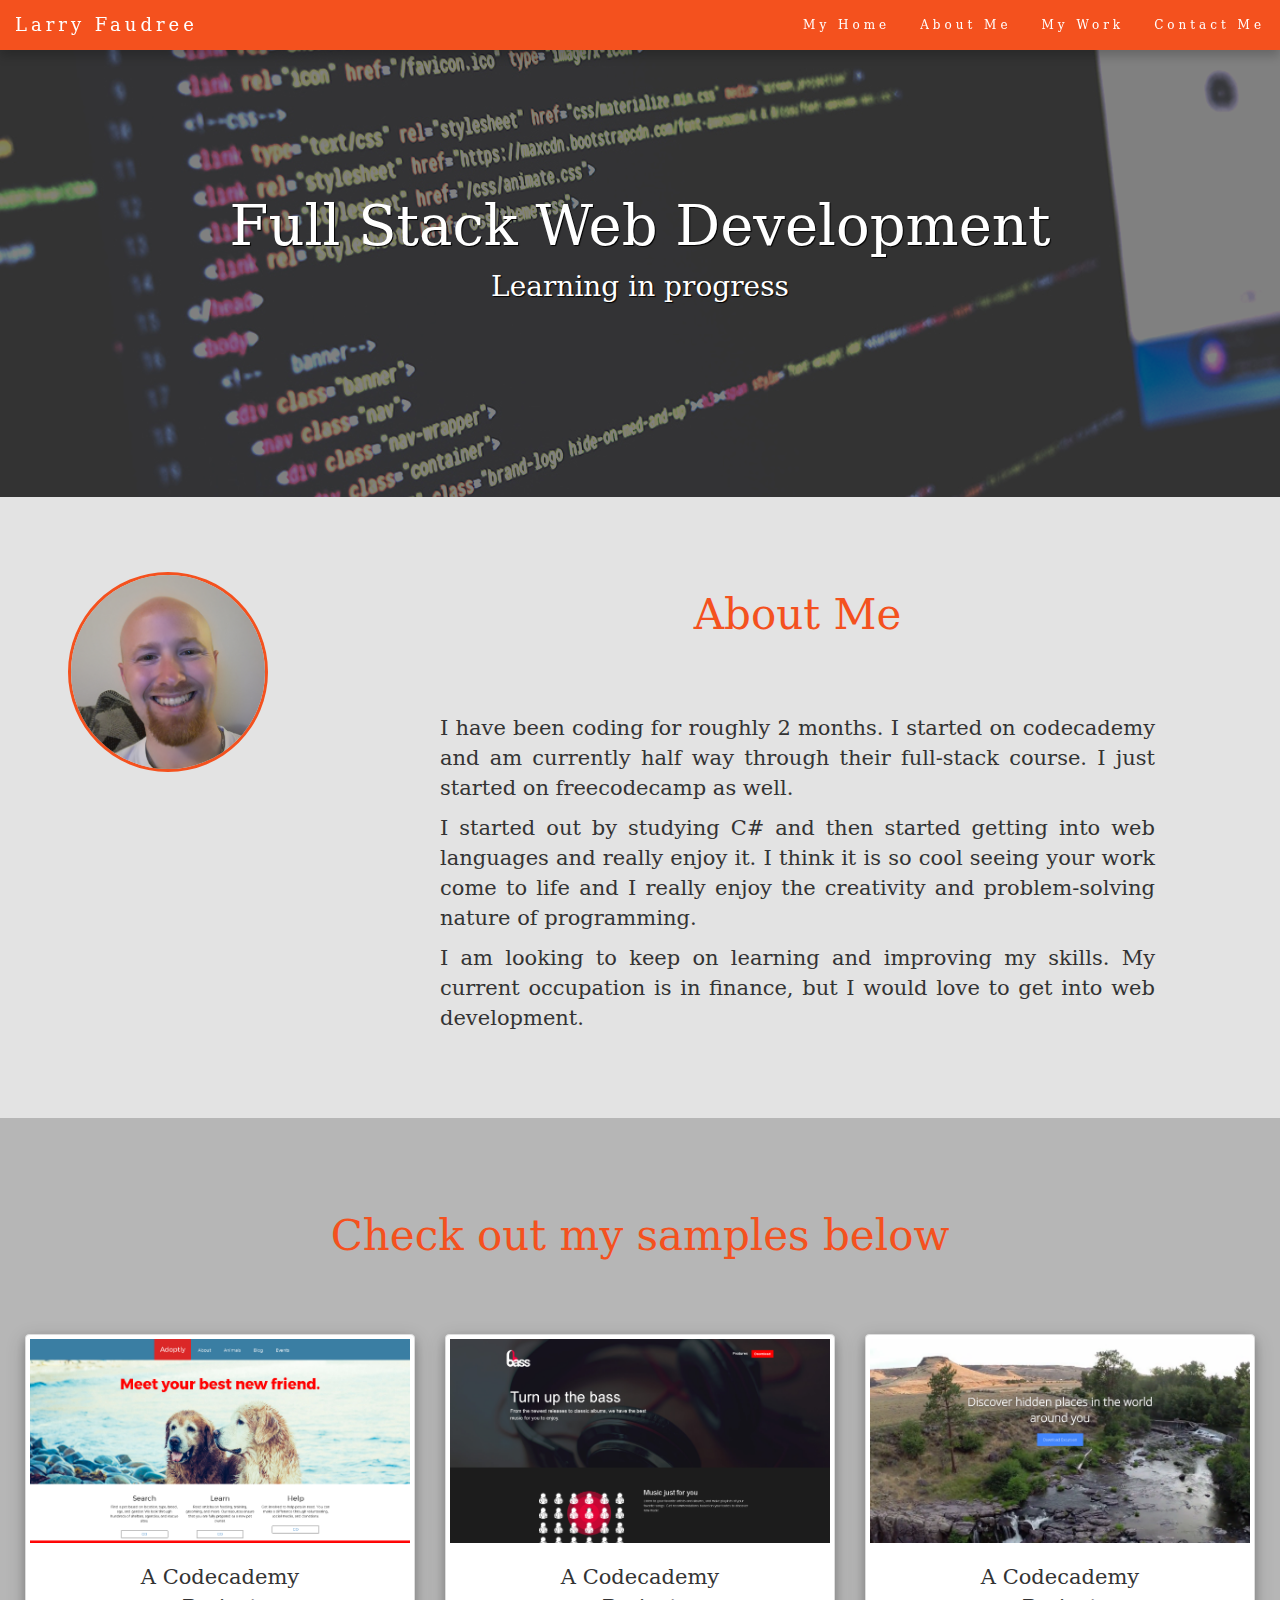
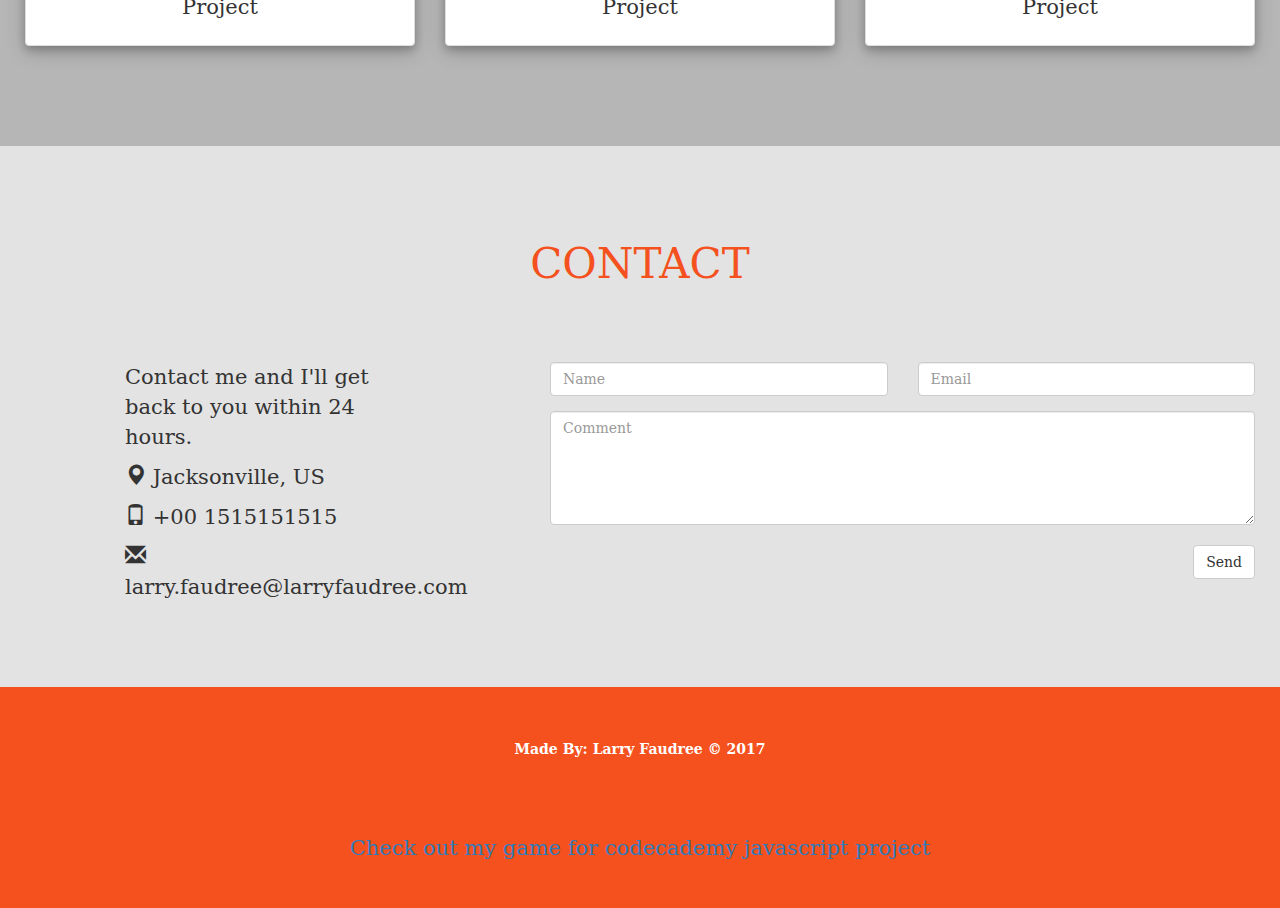
<file: index.html>
<!doctype html>
<html>
<head>
<meta charset="utf-8">
<meta name="keywords" content="Web devlopment, Web design, HTML, CSS, XML, JavaScript">
<meta name="author"  content="Larry Faudree">
<meta name="viewport" content="width=device-width, initial-scale=1.0">

<title>Larry Faudree Web Design</title>
<link rel="stylesheet" href="https://maxcdn.bootstrapcdn.com/bootstrap/3.3.7/css/bootstrap.min.css">
<link type="text/css" rel="stylesheet" href="css/style.css">  <!-- The primary stylesheet  -->

<script src="https://ajax.googleapis.com/ajax/libs/jquery/3.1.1/jquery.min.js"></script>
<script src="js/jquery-1.11.3.min.js"></script>
<script src="js/bootstrap.js"></script>
<script src="js/main.js"> </script>  <!-- The Main JS -->
<script src="js/sidenav.js"></script>
</head>

<body>

<div class="header" id="home">  <!--HEADER WRAPPER -->
  <nav class="navbar navbar-fixed-top navbar-default">
    <div class="container-fluid">
      <!-- Brand and toggle get grouped for better mobile display -->
      <div class="navbar-header">
        <button type="button" class="navbar-toggle collapsed" data-toggle="collapse" data-target="#topFixedNavbar1" aria-expanded="false"><span class="sr-only">Toggle navigation</span>
        <span class="icon-bar"></span>
        <span class="icon-bar"></span>
        <span class="icon-bar"></span>
        </button>
        <a class="navbar-brand">Larry Faudree</a>
      </div>
      <!-- Collect the nav links, forms, and other content for toggling -->
      <div class="collapse navbar-collapse" id="topFixedNavbar1">
        <ul class="nav navbar-nav navbar-right">
          <li><a href="#home">My Home<span class="sr-only">(current)</span></a></li>
          <li><a href="#about">About Me</a></li>
          <li><a href="#works">My Work</a></li>
          <li><a href="#contact">Contact Me</a></li>
        </ul>               
      </div>
      <!-- /.navbar-collapse -->
    </div>
    <!-- /.container-fluid -->
  </nav>
</div>
    
<div class="jumbotron">
  <h1>Full Stack Web Development</h1>
  <p>Learning in progress</p>
</div>
 
  
<div class="container-fluid about" id="about">
   <div class="row">
     <div class="col-sm-3 me">
    <img src="images/ME (2).jpg" alt="me" id="me">
	   </div>
     <div class="col-sm-9">
	<h2>About Me</h2>
	<p> I have been coding for roughly 2 months. I started on codecademy and am currently half way through their full-stack course. I just started on freecodecamp as well.</p>
    <p> I started out by studying C# and then started getting into web languages and really enjoy it. I think it is so cool seeing your work come to life and I really enjoy the creativity and problem-solving nature of programming.</p>
    <p> I am looking to keep on learning and improving my skills. My current occupation is in finance, but I would love to get into web development.</p>
	   </div>
  </div>
</div>

<div class="works" id="works">
<h2>Check out my samples below</h2>
<div class="row">
  <div class="col-md-4">
    <div class="thumbnail">
      <a href="schoolprojects/Adoptly/index.html" target="_blank">
        <img src="images/schoolProjects_Adoptly_index.png" alt="project image" style="width:100%">
        <div class="caption">
          <p>A Codecademy Project</p>
        </div>
      </a>
    </div>
  </div>
  <div class="col-md-4">
    <div class="thumbnail">
      <a href="schoolprojects/Bass/index.html" target="_blank">
        <img src="images/choolProjects_Bass_index.png" alt="Nature" style="width:100%">
        <div class="caption">
          <p>A Codecademy Project</p>
        </div>
      </a>
    </div>
  </div>
  <div class="col-md-4">
    <div class="thumbnail">
      <a href="schoolprojects/Excursion_w_video/index.html" target="_blank">
        <img src="images/schoolProjects_Excursion_w_video_index.png" alt="Fjords" style="width:100%">
        <div class="caption">
          <p>A Codecademy Project</p>
        </div>
      </a>
    </div>
  </div>
</div>
</div>

<!-- <div class="works" id="works">
  <h2>Check out my work below</h2>
  <div class="row thumbsrow">
   <div class="col-sm-4">
     <div class="thumbnail">
       <img src="images/dogs_screen_md.png" alt="adoptly" class="thumb">
	  <div class="description">
	    <p>Codecademy Project</p>
	  </div>
	 </div>
   </div>
   <div class="col-sm-4">
      <div class="thumbnail">
        <img src="images/headlines_screen_md.png" alt="headlines" class="thumb">
	  <div class="description">
	  <p>Codecademy Project</p>
		  </div>
	   </div>
	</div>
    <div class="col-sm-4">
      <div class="thumbnail">
        <img src="images/newsroom_screen_md.png" alt="move" class="thumb">
	  <div class="description">
	  <p>Codecademy Project</p>
		  </div>
		  </div>
	</div>
  </div>
</div>
-->

<div class="container-fluid bottom" id="contact">
  <h2 class="text-center">CONTACT</h2>
  <div class="row">
    <div class="col-sm-5">
      <p>Contact me and I'll get back to you within 24 hours.</p>
      <p><span class="glyphicon glyphicon-map-marker"></span> Jacksonville, US</p>
      <p><span class="glyphicon glyphicon-phone"></span> +00 1515151515</p>
      <p><span class="glyphicon glyphicon-envelope"></span> larry.faudree@larryfaudree.com</p> 
    </div>
    <div class="col-sm-7">
      <div class="row">
        <div class="col-sm-6 form-group">
          <input class="form-control" id="name" name="name" placeholder="Name" type="text" required>
        </div>
        <div class="col-sm-6 form-group">
          <input class="form-control" id="email" name="email" placeholder="Email" type="email" required>
        </div>
      </div>
      <textarea class="form-control" id="comments" name="comments" placeholder="Comment" rows="5"></textarea><br>
      <div class="row">
        <div class="col-sm-12 form-group">
          <button class="btn btn-default pull-right" type="submit">Send</button>
        </div>
      </div> 
    </div>
  </div>
</div>
  

<div class="footer">
	<h2>Made By: <span>Larry Faudree &copy 2017</span></h2>
	<p style="text-align: center"><a href="schoolprojects/Gamebook/index.html" target="_blank">Check out my game for codecademy javascript project</a></p>
</div>

</body>
</html>
</file>
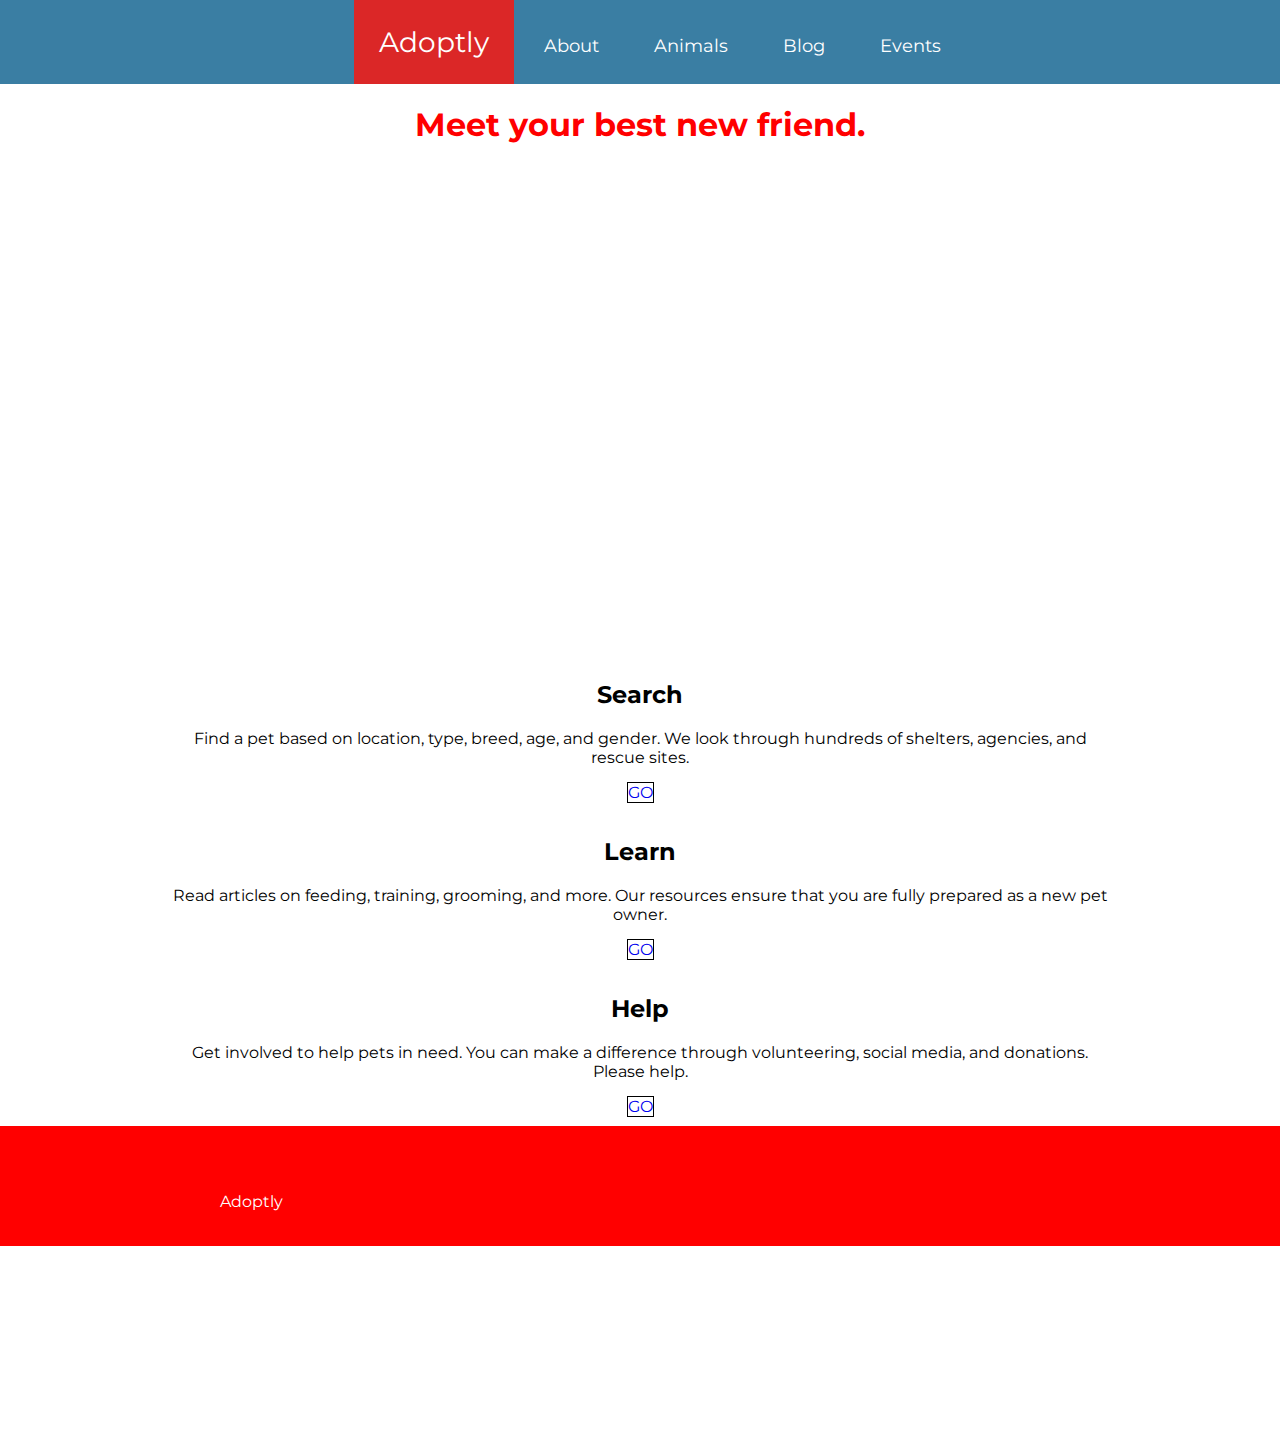
<file: schoolprojects/Adoptly/index.html>
<!doctype html>
<html>
  <head>
    <link rel="stylesheet" href="https://s3.amazonaws.com/codecademy-content/projects/bootstrap.min.css">
    <link href='https://fonts.googleapis.com/css?family=Montserrat:400,700' rel='stylesheet' type='text/css'>
    <link href='https://fonts.googleapis.com/css?family=Open+Sans:400' rel='stylesheet' type='text/css'>
    <link rel="stylesheet" href="css/style.css">
  </head>
  <body>
    <div class="header">
      <div class="container">
        <div class="nav">
        <ul>
          <li class="main">Adoptly</li>
          <li>About</li>
          <li>Animals</li>
          <li>Blog</li>
          <li>Events</li>
        </ul>
        </div>
      </div>
    </div>

    <div class="jumbotron">
      <div class="container">
        <h1>Meet your best new friend.</h1>
      </div>
    </div>

    <div class="supporting">
      <div class="container">
        <div class="row">
          <div class="col-md-4">
            <h2>Search</h2>
            <p>Find a pet based on location, type, breed, age, and gender. We look through hundreds of shelters, agencies, and rescue sites.</p>
            <a href="#" class="btn">GO</a>
          </div>
          <div class="col-md-4">
            <h2>Learn</h2>
            <p>Read articles on feeding, training, grooming, and more. Our resources ensure that you are fully prepared as a new pet owner.</p>
            <a href="#" class="btn">GO</a>
          </div>
          <div class="col-md-4">
            <h2>Help</h2>
            <p>Get involved to help pets in need. You can make a difference through volunteering, social media, and donations.<br> Please help.</p>
            <a href="#" class="btn">GO</a>
          </div>
        </div>
      </div>
    </div>
    
    <div class="footer">
      <div class="container">
        <div class="row">
          <div class="col-md-2 bottom">
            <p>Adoptly</p>
          </div>
          <div class="col-md-10 bottom">
            <ul class="nav nav-pills pull-right">
              <li role="presentation">FAQ</li>
              <li role="presentation">Content</li>
            </ul>
          </div>
        </div>
      </div>
    </div>
  </body>
</html>
</file>
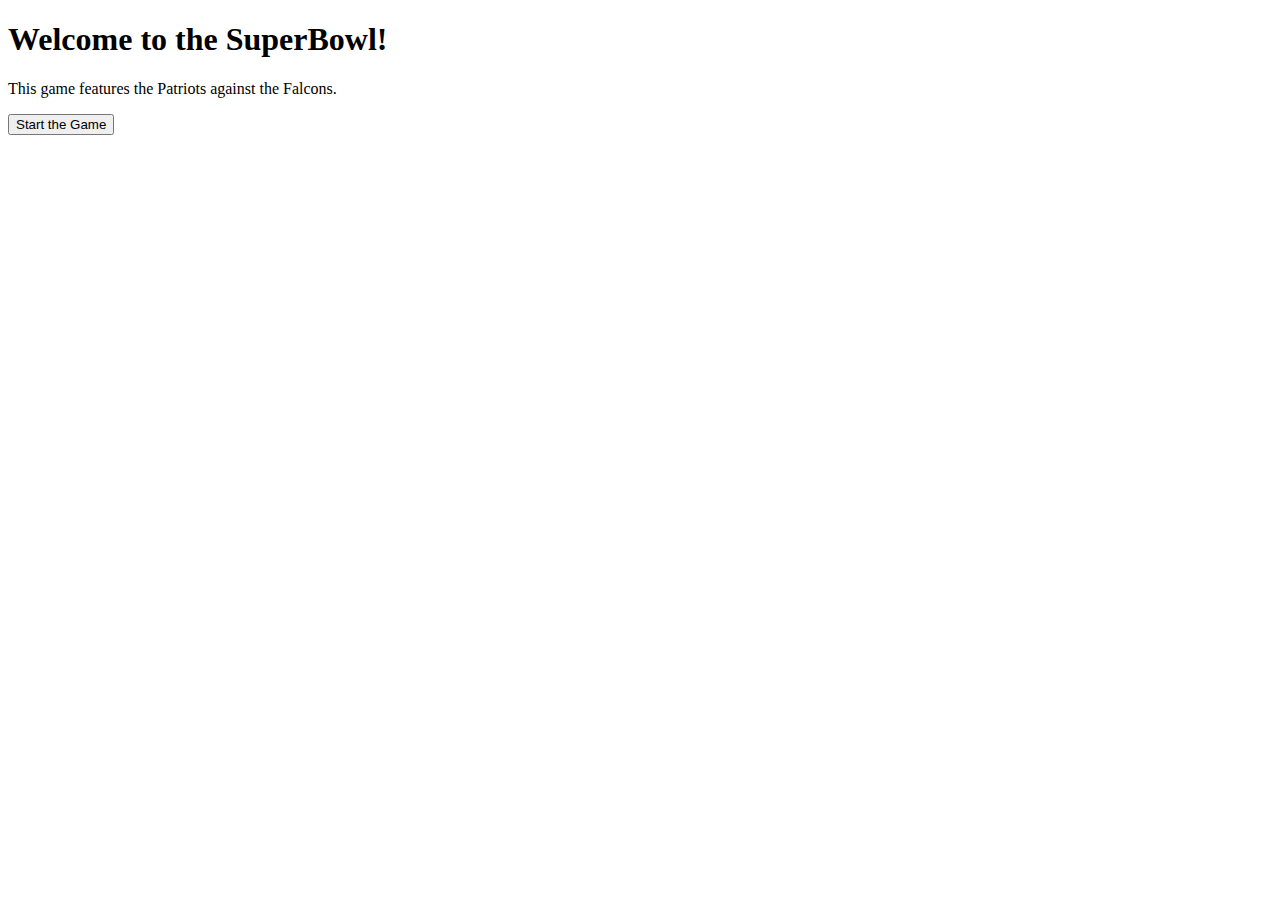
<file: schoolprojects/Gamebook/index.html>
<!DOCTYPE html>
<html>
<head>
<script src="http://code.jquery.com/jquery-1.11.1.min.js"></script>
<script src="js/main.js"></script>
</head>
<body>
<!-- GAMEBOOK -->
<h1>Welcome to the SuperBowl!</h1>
<p id="action">This game features the Patriots against the Falcons.</p>
<button type="button" id="startGame">Start the Game</button>

</body>
</html>
</file>
<file: css/style.css>
/* CSS Document */
html, body {
	font-family: Constantia, "Lucida Bright", "DejaVu Serif", Georgia, "serif";
}

.container-fluid {
	margin: 0;
}
/* navbar orange */
.navbar {
    margin-bottom: 0;
    background-color: #f4511e;
    z-index: 9999;
    border: 0;
    font-size: 12px !important;
    line-height: 1.42857143 !important;
    letter-spacing: 4px;
    border-radius: 0;
	box-shadow: 0 6px 10px 0 rgba(0, 0, 0, 0.2);
}

.navbar li a, .navbar .navbar-brand {
    color: #fff !important;
}

.navbar-nav li a:hover, .navbar-nav li.active a {
    color: #f4511e !important;
    background-color: #fff !important;
}

.navbar-default .navbar-toggle {
	border-color: white !important;
    color: #fff !important;
}


/* welcome page */
.jumbotron {
    background:url(../images/computercode_md.jpg) center center no-repeat;
	background-size: cover;
	background-color: gray;
	background-blend-mode: darken;
	color: white;
	text-shadow: 1px 1px 1px black;
	padding: 175px 25px;
	margin: 0;
	text-align: center;
}

.jumbotron p {
	font-size:  1.5em;
}

/* bout me section */
.about {
	padding: 75px 25px;
	text-align: justify;
	background-color: #E3E3E3;
}

.about h2, .works h2, .bottom h2 {
	text-align: center;
	color: #f4511e;
	font-weight: 500;
}

.me {
	margin: 0 auto;
	text-align: center;
	margin-bottom: 50px;
}

#me {
	border: 3px solid #f4511e;
	border-radius: 50%;
	width: 200px;
}

/* Portfolio images */
.works {
	background-color: #B6B6B6;
	padding: 75px 25px;
	margin: 0px auto;
}
/*
.works img {
	display: block;
	margin: auto;
	width: 100%;
	height: 350px;
	margin-bottom: 75px;
	margin: 10% auto;  
}  
*/

.thumbnail {
	background-color: white;
	box-shadow: 0 4px 8px 0 rgba(0, 0, 0, 0.2), 0 6px 20px 0 rgba(0, 0, 0, 0.19);
	margin-bottom: 25px;
	width: 100%;
	
	/*
	height: 350px;
	overflow: hidden;
	box-shadow: 1px 2px 1px black; */
}

.caption {
	margin-top: 10px;
	text-align: center;
}
/* thumbnail descriptions
.description {
	text-align: center;
	font-weight: 700;
	padding: 10px 20px;
}
*/
/* header spacing */
h2 {
	margin-bottom: 75px;
}

/* contact page */
.bottom {
	padding: 75px 25px;
    background-color: #E3E3E3;
}


/* footer */
.footer {
	background-color: #f4511e;
	padding: 35px 50px;
}

.footer H2 {
	text-align: center;
	color: white;
	font-size: 14px;
	font-weight: 700;
}

@media screen and (min-width: 600px) {
  	
  p {
	padding: 0px 100px;
  }
}

@media screen and (min-width: 400px) {
    .jumbotron h1 {
	   font-size: 4em;
    }
    .jumbotron p {
	   font-size: 2em;
    }	
    .about h2, .works h2, .bottom h2 {
	   font-size: 3em;
    }
	p {
	font-size: 1.5em;
    }
	
}
</file>
<file: schoolprojects/Adoptly/css/style.css>
html, body {
  margin: 0;
  padding: 0;
  font-family: 'Montserrat', sans-serif;
}

.container {
  max-width: 940px;
  margin: 0 auto;
  padding: 0;
}  

/* NAV */
.header {
  text-align: center;
  width: 100%;
  position: relative;
  height: auto;
  margin: 0 auto;
  background-color: #3a7ea3;
}
.nav ul {
  margin: 0 auto;
  font-size: 18px;
}
.nav ul li{
  display: inline-block;
  padding: 25px;
  color: white;
}
.nav .main {
  font-size: 28px;
  background-color: #db2727;
}

/* Dog Background */
.jumbotron {
  height: 530px;
  width: 100%;
  text-align: center;
  background-image: url("https://s3.amazonaws.com/codecademy-content/projects/adoptly/bg.jpg");
  background-clip: padding-box;
  background-position: left;
  margin: 0 auto;
}
.jumbotron h1 {
  color: red;
  font-weight: bold;
}

/* Supporting section */
.supporting {
  text-align: center;
  margin: 0 auto;
  padding: 10px;
}
.supporting h2 {
  padding-top: 15px;
}

.btn {
  border: 1px solid black;
  width: 200px;
  text-decoration: none;
  margin-top: 20px;
}
  
/* FOOTER */
.footer {
  height: 120px;
  background-color: red;
  color: white;
}

.bottom {
  padding: 50px;
}


@media (max-width: 500px) {
  ul li {
    width: 100%;
  }
}
</file>
